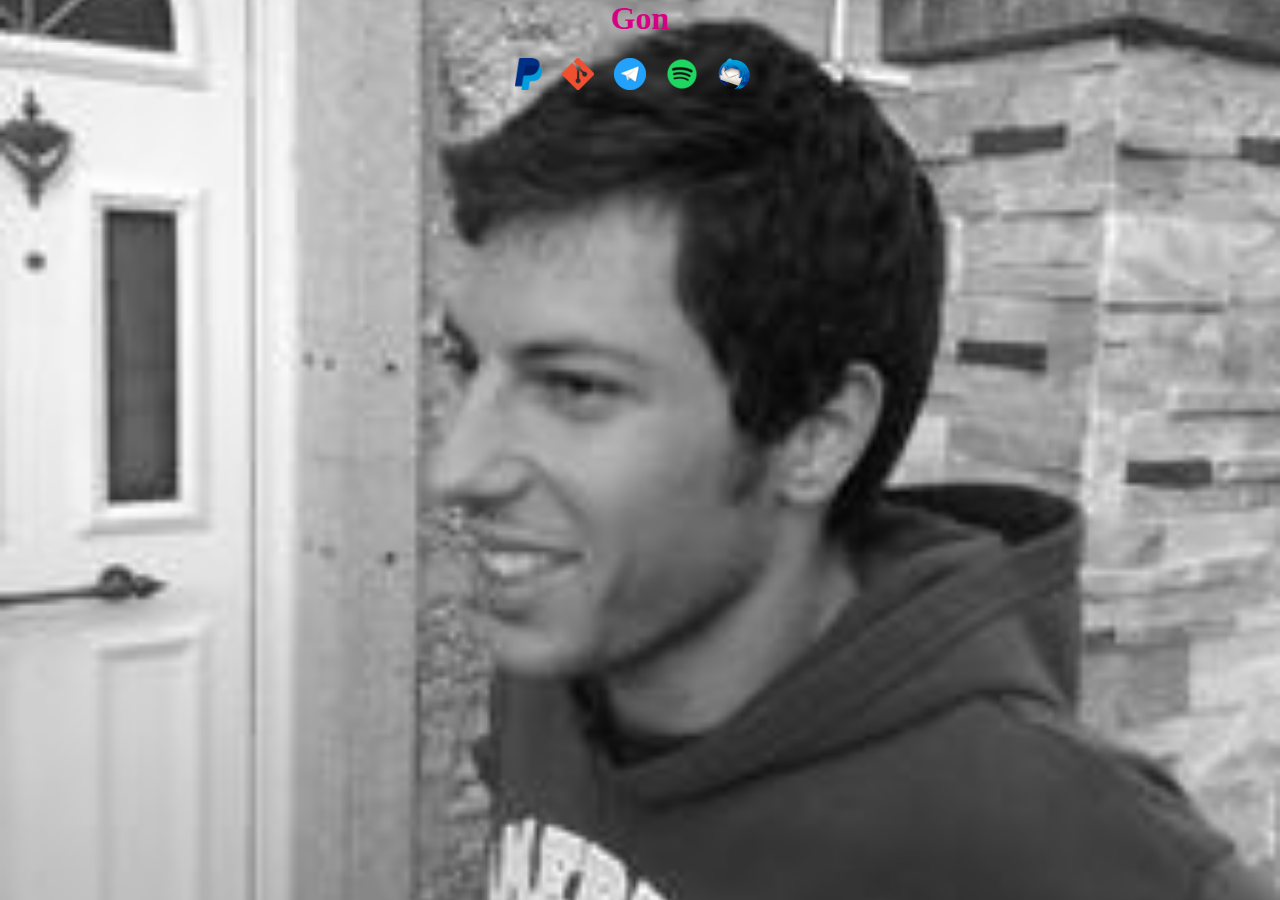
<file: index.html>
<!DOCTYPE html>
<html lang="en">
<head>
	<meta charset="UTF-8">
	<title>Gon</title>
	<link rel="icon" type="image/png" sizes="16x16" href="resources/favicon/icon.png">
	<meta http-equiv="X-UA-Compatible" content="IE = edge">
	<!--meta name="viewport" content="width=device-width, initial-scale=1"-->
	<meta name="viewport" content="width=device-width, initial-scale=1, maximum-scale=1, user-scalable=no">
	<link rel="manifest" href="/site.webmanifest">
	<!--link rel="stylesheet" href="styles/index.css"-->
	<link rel="stylesheet" href="styles/root.css">
<style>
body, html {
	  height: 100%;
	  margin: 0;
}

.bg {
	background-image: url("resources/index/chaval2.jpg");

	    /* Full height */
	height: 100%; 

	      /* Center and scale the image nicely */
	background-position: center;
	 background-repeat: no-repeat;
	 background-size: cover;
}
h1{
	margin-top:0px;
	color: #d50284;
}
</style>

</head>
<body>
<div class="bg">
	<header>
		<h1 class="center-text">Gon</h1>
	</header>
	<nav class="center-text">
		<span class="small-margin-right">
			<a href="https://www.paypal.me/60nza10" title="transferencias" target="_blank">
				<img class="vertical-middle"src="resources/paypal.png" alt="PayPal">
			</a>
		</span>
		<span class="small-margin-right">
			<a href="https://gitlab.com/khonsaloh" title="desarrollo" target="_blank">
				<img class="vertical-middle"src="resources/social/git.png" alt="Gitlab">
			</a>
		</span>
		<span class="small-margin-right">
			<a href="https://telegram.me/consall" title="perfil de telegram" target="_blank">
				<img class="vertical-middle"src="resources/social/telegram.png" alt="Telegram">
			</a>
		</span>
		<span class="small-margin-right">
			<a href="https://open.spotify.com/user/31gontjaspyb6mprdjr5wsj472oa?si=7391f81a37bf47ed" title="spotify" target="_blank">
				<img class="vertical-middle"src="resources/social/spotify.png" alt="spotify">
			</a>
		</span>
		<span class="small-margin-right">
			<a href="mailto:misctrashy@gmail.com" title="correo de google" target="_blank">
				<img class="vertical-middle"src="resources/social/email.png" alt="Email Me">
			</a>
		</span>
	</nav>
	<!--main>
		<p> </p>
		<p> </p>
		<section id="about" class="center-text">
			<img class="center-text" src="resources/index/chaval2.jpg">
		</section>
	</main-->
</div>
	<!--footer class="center-text">
		<div>
			<a href="https://www.paypal.me/60nza10">
				<img alt="image" src="https://www.paypalobjects.com/en_AU/i/btn/btn_donate_LG.gif" border="0" title="PayPal - The safer, easier way to pay online!" alt="Donate with PayPal button" />
			</a>
		</div>
	</footer-->

</body>
</html>
</file>
<file: styles/root.css>
@import url('https://fonts.googleapis.com/css2?family=Fira+Sans&display=swap');

.vertical-middle{
   vertical-align: middle;
}
/*
body {
	margin-left: auto;
	margin-right: auto;
	max-width: 1050px;
	margin-bottom: 2em;
	padding-left: 1em;
	padding-right: 1em;
	background: #1D1F21;
	color: #efedef;
	font-family: 'Fira Sans', sans-serif;
}
*/
a {
	color: #268BD2;
	text-decoration: none;
}

.center-text {
	text-align: center;
}

/*.tiny-margin-bottom {
	margin-bottom: 0.5em;
}
*/

.small-margin-right {
	margin-right: 1em;
}

.small-margin-right:hover{
	vertical-align: middle;
/*	margin-left: 1em;*/
}
/*.small-margin-left {
	margin-left: 1em;
}
*/
/*
.medium-margin-bottom {
	margin-bottom: 3em;
}
*/
/*
.ul-clean {
	list-style-type: none;
	padding-inline-start: 20px;
}
*/
</file>
